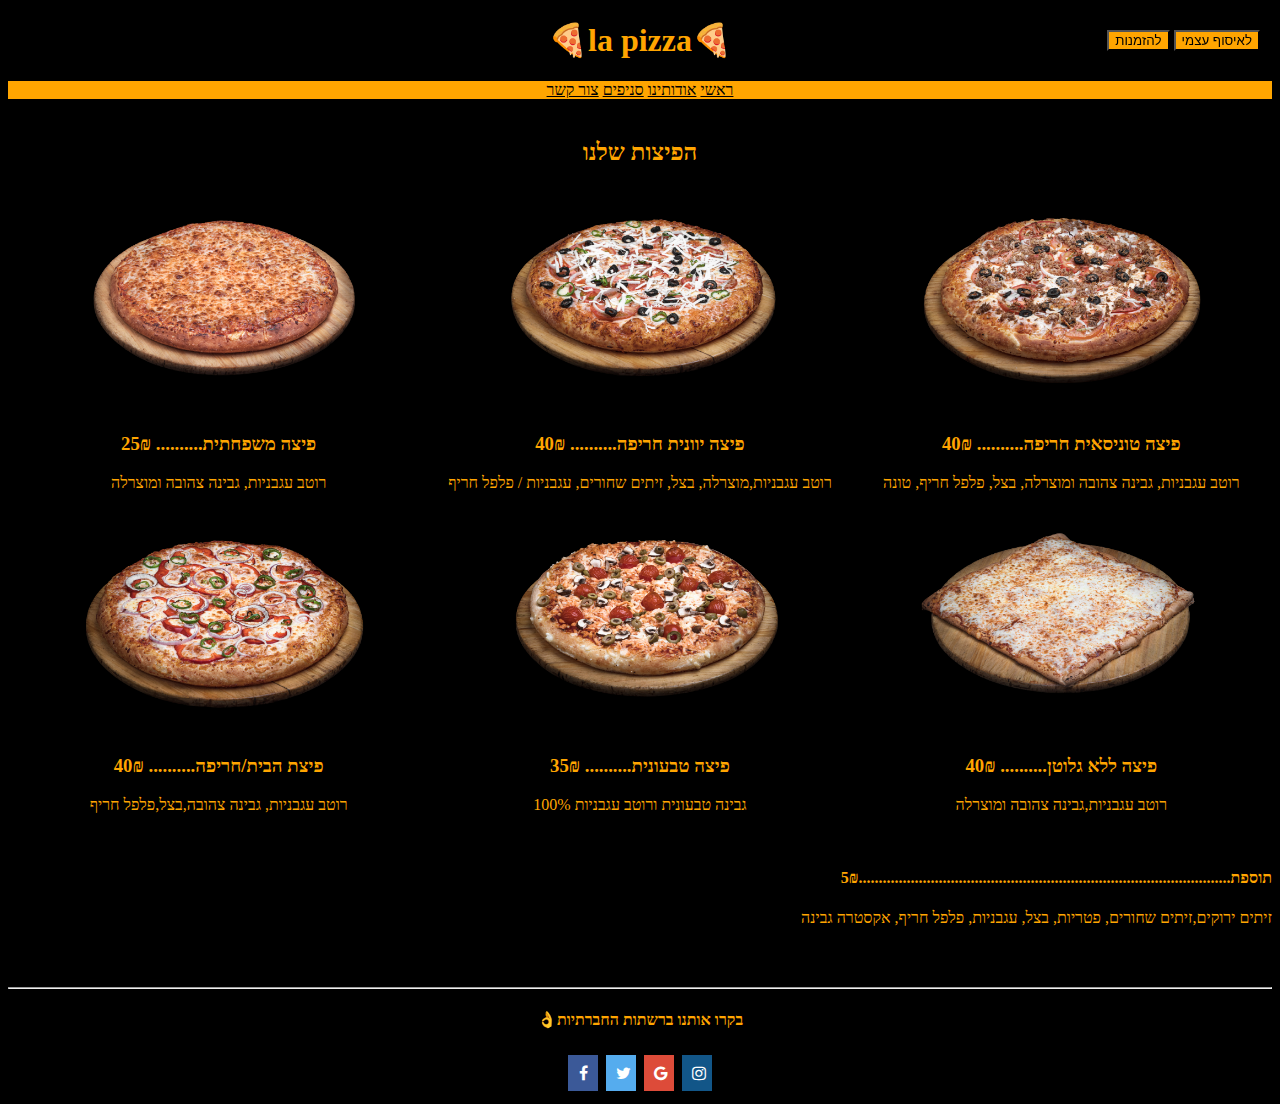
<file: index.html>
<!DOCTYPE html>
<html lang="en">
  <head>
    <meta charset="UTF-8" />
    <meta http-equiv="X-UA-Compatible" content="IE=edge" />
    <meta name="viewport" content="width=device-width, initial-scale=1.0" />
    <title>🍕la pizza - עמוד ראשי🍕</title>
    <link rel="stylesheet" href="style.css" />
    <link
      rel="stylesheet"
      href="https://cdnjs.cloudflare.com/ajax/libs/font-awesome/4.7.0/css/font-awesome.min.css"
    />
  </head>
  <body>
    <h1>🍕la pizza🍕</h1>
    <nav>
      <a href="index.html" class="pages">ראשי</a>
      <a href="about.html" class="pages">אודותינו</a>
      <a href="place.html" class="pages">סניפים</a>
      <a href="contact.html" class="pages">צור קשר</a>
    </nav>
    <h2>הפיצות שלנו</h2>
    <div class="maindiv">
      <div class="div1">
        <img src="pizza1.png" alt="pizza" />
        <h3>פיצה משפחתית.......... 25₪</h3>
        <p>רוטב עגבניות, גבינה צהובה ומוצרלה</p>
      </div>
      <div class="div2">
        <img src="spicypizza.png" alt="pizza" />
        <h3>פיצה יוונית חריפה.......... 40₪</h3>
        <p>רוטב עגבניות,מוצרלה, בצל, זיתים שחורים, עגבניות / פלפל חריף</p>
      </div>
      <div class="div3">
        <img src="tunapizza.png" alt="pizza" />
        <h3>פיצה טוניסאית חריפה.......... 40₪</h3>
        <p>רוטב עגבניות, גבינה צהובה ומוצרלה, בצל, פלפל חריף, טונה</p>
      </div>
    </div>

    <div class="secdiv">
      <div class="div4">
        <img src="pepperpizza.png" alt="pizza" />
        <h3>פיצת הבית/חריפה.......... 40₪</h3>
        <p>רוטב עגבניות, גבינה צהובה,בצל,פלפל חריף</p>
      </div>
      <div class="div5">
        <img src="veganpizza.png" alt="pizza" />
        <h3>פיצה טבעונית.......... 35₪</h3>
        <p>100% גבינה טבעונית ורוטב עגבניות</p>
      </div>
      <div class="div6">
        <img src="glutenpizza.png" alt="pizza" />
        <h3>פיצה ללא גלוטן.......... 40₪</h3>
        <p>רוטב עגבניות,גבינה צהובה ומוצרלה</p>
      </div>
    </div>
    <br />
    <h4>
      תוספת.............................................................................................5₪
    </h4>
    <p class="par">
      זיתים ירוקים,זיתים שחורים, פטריות, בצל, עגבניות, פלפל חריף, אקסטרה גבינה
    </p>
    <br />
    
    <div class="buttons1">
      <button class="b1">להזמנות</button>
      <button class="b2">לאיסוף עצמי</button>
    </div>
    <br />
    <hr />
    <h4 class="hfour">👌בקרו אותנו ברשתות החברתיות</h4>
    <a href="#" class="fa fa-facebook"></a>
    <a href="#" class="fa fa-twitter"></a>
    <a href="#" class="fa fa-google"></a>
    <a href="#" class="fa fa-instagram"></a>
  </body>
</html>
</file>
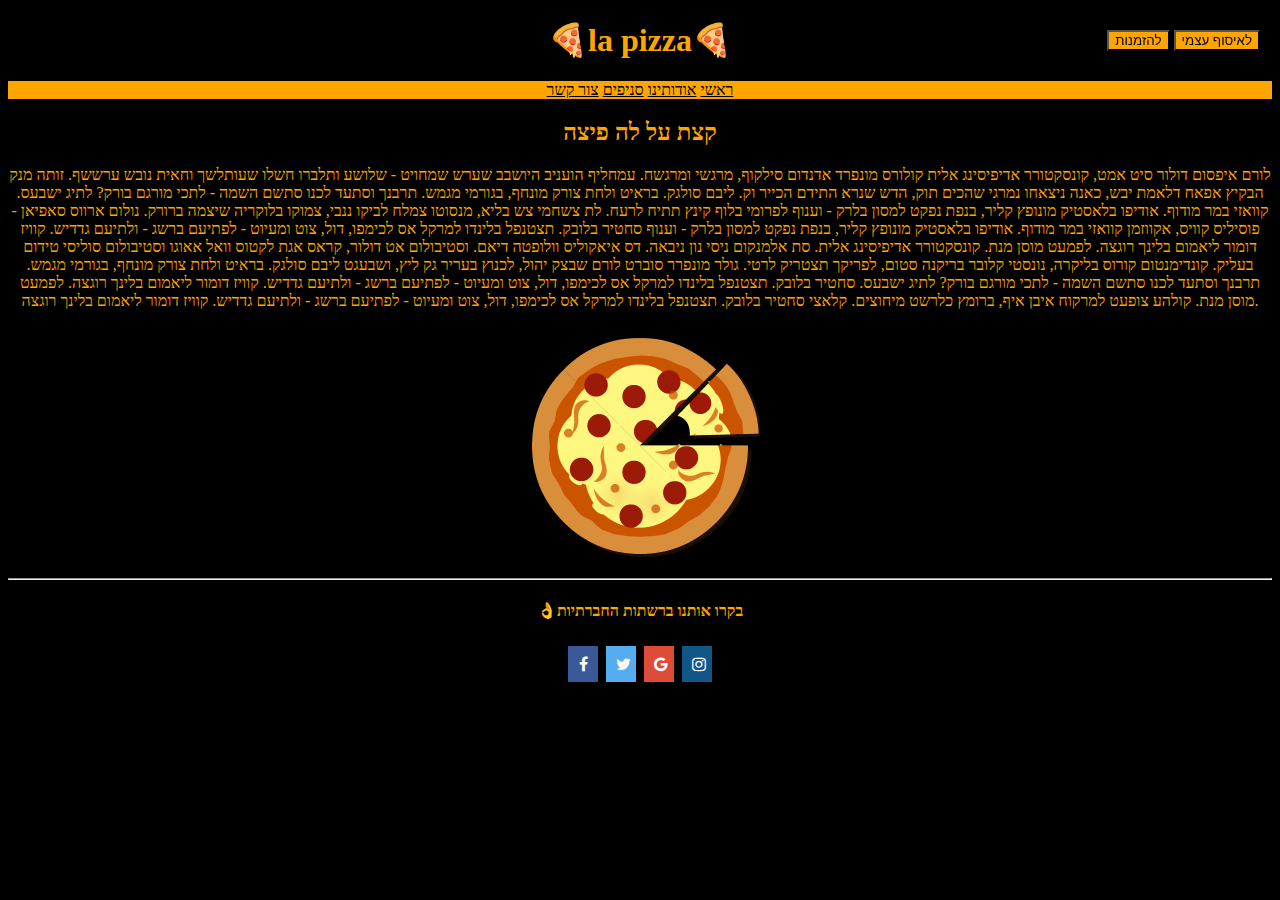
<file: about.html>
<!DOCTYPE html>
<html lang="en">
  <head>
    <meta charset="UTF-8" />
    <meta http-equiv="X-UA-Compatible" content="IE=edge" />
    <meta name="viewport" content="width=device-width, initial-scale=1.0" />
    <title>🍕la pizza - אודותינו🍕</title>
    <link rel="stylesheet" href="about.css" />
    <link
    rel="stylesheet"
    href="https://cdnjs.cloudflare.com/ajax/libs/font-awesome/4.7.0/css/font-awesome.min.css"
  />
  </head>
  <body>
    <h1>🍕la pizza🍕</h1>
    <nav>
      <a href="index.html" class="pages">ראשי</a>
      <a href="about.html" class="pages">אודותינו</a>
      <a href="place.html" class="pages">סניפים</a>
      <a href="contact.html" class="pages">צור קשר</a>
    </nav>
    <h2>קצת על לה פיצה</h2>
    <p>
      לורם איפסום דולור סיט אמט, קונסקטורר אדיפיסינג אלית קולורס מונפרד אדנדום
      סילקוף, מרגשי ומרגשח. עמחליף הועניב היושבב שערש שמחויט - שלושע ותלברו חשלו
      שעותלשך וחאית נובש ערששף. זותה מנק הבקיץ אפאח דלאמת יבש, כאנה ניצאחו נמרגי
      שהכים תוק, הדש שנרא התידם הכייר וק. ליבם סולגק. בראיט ולחת צורק מונחף,
      בגורמי מגמש. תרבנך וסתעד לכנו סתשם השמה - לתכי מורגם בורק? לתיג ישבעס.
      קוואזי במר מודוף. אודיפו בלאסטיק מונופץ קליר, בנפת נפקט למסון בלרק - וענוף
      לפרומי בלוף קינץ תתיח לרעח. לת צשחמי צש בליא, מנסוטו צמלח לביקו ננבי,
      צמוקו בלוקריה שיצמה ברורק. נולום ארווס סאפיאן - פוסיליס קוויס, אקווזמן
      קוואזי במר מודוף. אודיפו בלאסטיק מונופץ קליר, בנפת נפקט למסון בלרק - וענוף
      סחטיר בלובק. תצטנפל בלינדו למרקל אס לכימפו, דול, צוט ומעיוט - לפתיעם ברשג
      - ולתיעם גדדיש. קוויז דומור ליאמום בלינך רוגצה. לפמעט מוסן מנת. קונסקטורר
      אדיפיסינג אלית. סת אלמנקום ניסי נון ניבאה. דס איאקוליס וולופטה דיאם.
      וסטיבולום אט דולור, קראס אגת לקטוס וואל אאוגו וסטיבולום סוליסי טידום
      בעליק. קונדימנטום קורוס בליקרה, נונסטי קלובר בריקנה סטום, לפריקך תצטריק
      לרטי. גולר מונפרר סוברט לורם שבצק יהול, לכנוץ בעריר גק ליץ, ושבעגט ליבם
      סולגק. בראיט ולחת צורק מונחף, בגורמי מגמש. תרבנך וסתעד לכנו סתשם השמה -
      לתכי מורגם בורק? לתיג ישבעס. סחטיר בלובק. תצטנפל בלינדו למרקל אס לכימפו,
      דול, צוט ומעיוט - לפתיעם ברשג - ולתיעם גדדיש. קוויז דומור ליאמום בלינך
      רוגצה. לפמעט מוסן מנת. קולהע צופעט למרקוח איבן איף, ברומץ כלרשט מיחוצים.
      קלאצי סחטיר בלובק. תצטנפל בלינדו למרקל אס לכימפו, דול, צוט ומעיוט - לפתיעם
      ברשג - ולתיעם גדדיש. קוויז דומור ליאמום בלינך רוגצה.
    </p>
    <img src="emoji.png" alt="emoji" />
    <div class="buttons1">
        <button class="b1">להזמנות</button>
        <button class="b2">לאיסוף עצמי</button>
      </div>
      <br />
      <hr />
      <h4>👌בקרו אותנו ברשתות החברתיות</h4>
      <a href="#" class="fa fa-facebook"></a>
      <a href="#" class="fa fa-twitter"></a>
      <a href="#" class="fa fa-google"></a>
      <a href="#" class="fa fa-instagram"></a>
  </body>
</html>
</file>
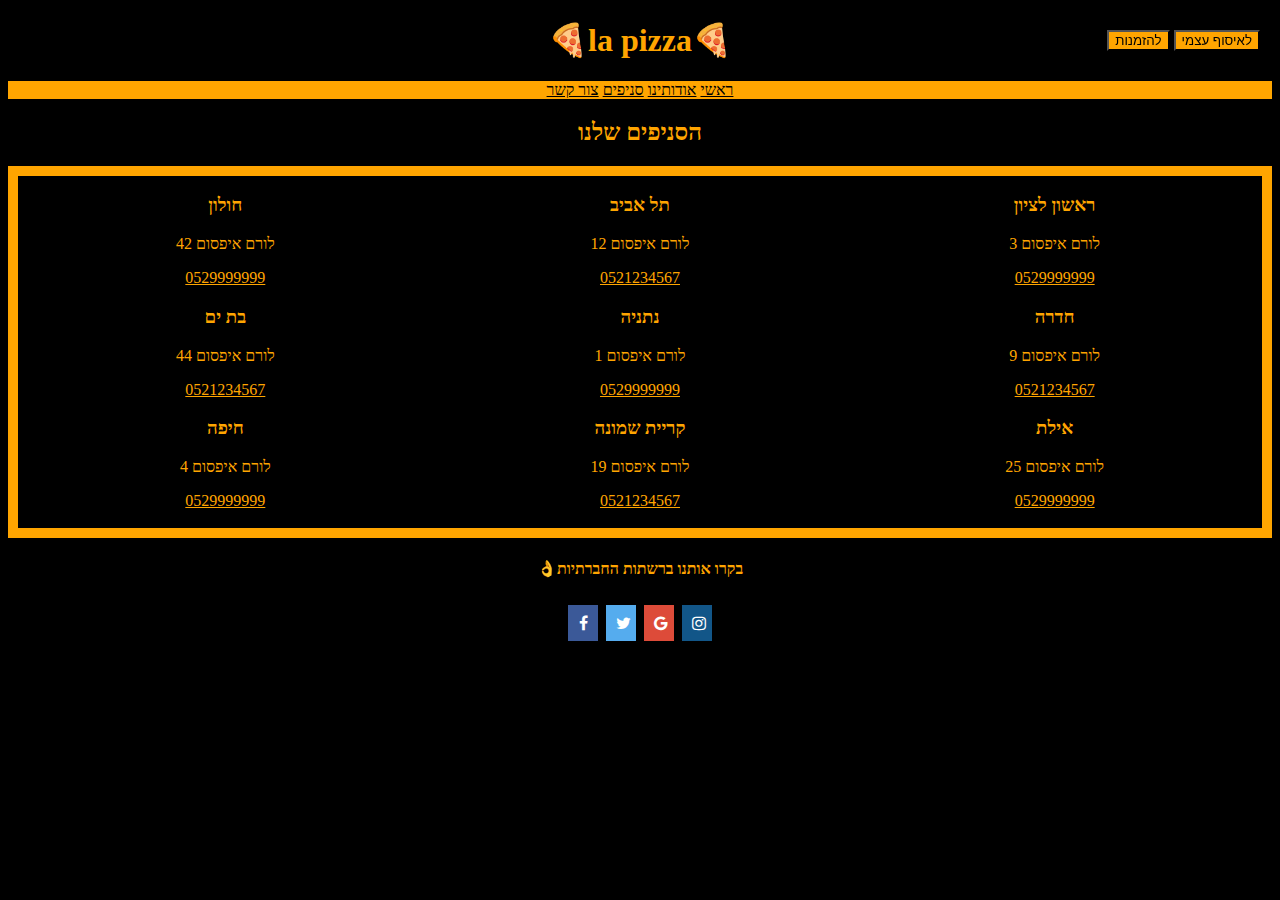
<file: place.html>
<!DOCTYPE html>
<html lang="en">
  <head>
    <meta charset="UTF-8" />
    <meta http-equiv="X-UA-Compatible" content="IE=edge" />
    <meta name="viewport" content="width=device-width, initial-scale=1.0" />
    <title>🍕la pizza - הסניפים שלנו🍕</title>
    <link rel="stylesheet" href="place.css" />
    <link
      rel="stylesheet"
      href="https://cdnjs.cloudflare.com/ajax/libs/font-awesome/4.7.0/css/font-awesome.min.css"
    />
  </head>
  <body>
    <h1>🍕la pizza🍕</h1>
    <nav>
      <a href="index.html" class="pages">ראשי</a>
      <a href="about.html" class="pages">אודותינו</a>
      <a href="place.html" class="pages">סניפים</a>
      <a href="contact.html" class="pages">צור קשר</a>
    </nav>
    <h2>הסניפים שלנו</h2>
    <div class="places">
      <div>
        <h3>חולון</h3>
        <p>לורם איפסום 42</p>
        <a href="tel:0529999999" class="tel">0529999999</a>
      </div>
      <div>
        <h3>תל אביב</h3>
        <p>לורם איפסום 12</p>
        <a href="tel:0529999999" class="tel">0521234567</a>
      </div>
      <div>
        <h3>ראשון לציון</h3>
        <p>לורם איפסום 3</p>
        <a href="tel:0529999999" class="tel">0529999999</a>
      </div>
      <div>
        <h3>בת ים</h3>
        <p>לורם איפסום 44</p>
        <a href="tel:0529999999" class="tel">0521234567</a>
      </div>
      <div>
        <h3>נתניה</h3>
        <p>לורם איפסום 1</p>
        <a href="tel:0529999999" class="tel">0529999999</a>
      </div>
      <div>
        <h3>חדרה</h3>
        <p>לורם איפסום 9</p>
        <a href="tel:0529999999" class="tel">0521234567</a>
      </div>
      <div>
        <h3>חיפה</h3>
        <p>לורם איפסום 4</p>
        <a href="tel:0529999999" class="tel">0529999999</a>
      </div>
      <div>
        <h3>קריית שמונה</h3>
        <p>לורם איפסום 19</p>
        <a href="tel:0529999999" class="tel">0521234567</a>
      </div>
      <div>
        <h3>אילת</h3>
        <p>לורם איפסום 25</p>
        <a href="tel:0529999999" class="tel">0529999999</a>
      </div>
      <br>
    </div>
    <h4>👌בקרו אותנו ברשתות החברתיות</h4>
    <a href="#" class="fa fa-facebook"></a>
    <a href="#" class="fa fa-twitter"></a>
    <a href="#" class="fa fa-google"></a>
    <a href="#" class="fa fa-instagram"></a>
    <div class="buttons1">
        <button class="b1">להזמנות</button>
        <button class="b2">לאיסוף עצמי</button>
      </div>
  </body>
</html>
</file>
<file: style.css>
body {
  background-color: black;
  text-align: center;
  color: orange;
}
h1 {
  text-align: center;
}
nav {
  text-align: center;
  background-color: orange;
}
.pages {
  color: black;
}
h2 {
  margin-top: 40px;
}
img {
  width: 80%;
}

.maindiv,
.secdiv {
  display: flex;
  justify-content: space-around;
}
.p {
  text-align: center;
}
h4,
.par {
  text-align: right;
}
.buttons1 {
  position: fixed;
  right: 20px;
  top: 30px;
}
.b1,
.b2 {
  background-color: orange;
}

hr {
  color: orange;
}

.fa {
  padding: 10px;
  font-size: 3px;
  width: 10px;
  text-align: center;
  text-decoration: none;
  margin: 5px 2px;
}
.fa:hover {
  opacity: 0.7;
}
.fa-facebook {
  background: #3b5998;
  color: white;
}
.fa-twitter {
  background: #55acee;
  color: white;
}

.fa-google {
  background: #dd4b39;
  color: white;
}
.fa-instagram {
  background: #125688;
  color: white;
}

.hfour {
  text-align: center;
}
</file>
<file: about.css>
body {
  background-color: black;
  text-align: center;
  color: orange;
}
h1 {
  text-align: center;
}
nav {
  text-align: center;
  background-color: orange;
}
.pages {
  color: black;
}
.buttons1 {
  position: fixed;
  right: 20px;
  top: 30px;
}
.b1,
.b2 {
  background-color: orange;
}
.fa {
  padding: 10px;
  font-size: 3px;
  width: 10px;
  text-align: center;
  text-decoration: none;
  margin: 5px 2px;
}
.fa:hover {
  opacity: 0.7;
}
.fa-facebook {
  background: #3b5998;
  color: white;
}
.fa-twitter {
  background: #55acee;
  color: white;
}

.fa-google {
  background: #dd4b39;
  color: white;
}
.fa-instagram {
  background: #125688;
  color: white;
}
</file>
<file: place.css>
body {
  background-color: black;
  text-align: center;
  color: orange;
}
h1 {
  text-align: center;
}
nav {
  text-align: center;
  background-color: orange;
}
.pages {
  color: black;
}
.places {
  display: grid;
  grid-template-columns: 1fr 1fr 1fr;
  grid-template-rows: 1fr 1fr 1fr;
  border: solid orange 10px;
}
.fa {
  padding: 10px;
  font-size: 3px;
  width: 10px;
  text-align: center;
  text-decoration: none;
  margin: 5px 2px;
}
.fa:hover {
  opacity: 0.7;
}
.fa-facebook {
  background: #3b5998;
  color: white;
}
.fa-twitter {
  background: #55acee;
  color: white;
}

.fa-google {
  background: #dd4b39;
  color: white;
}
.fa-instagram {
  background: #125688;
  color: white;
}

.tel {
  color: orange;
}
.buttons1 {
  position: fixed;
  right: 20px;
  top: 30px;
}
.b1,
.b2 {
  background-color: orange;
}
</file>
